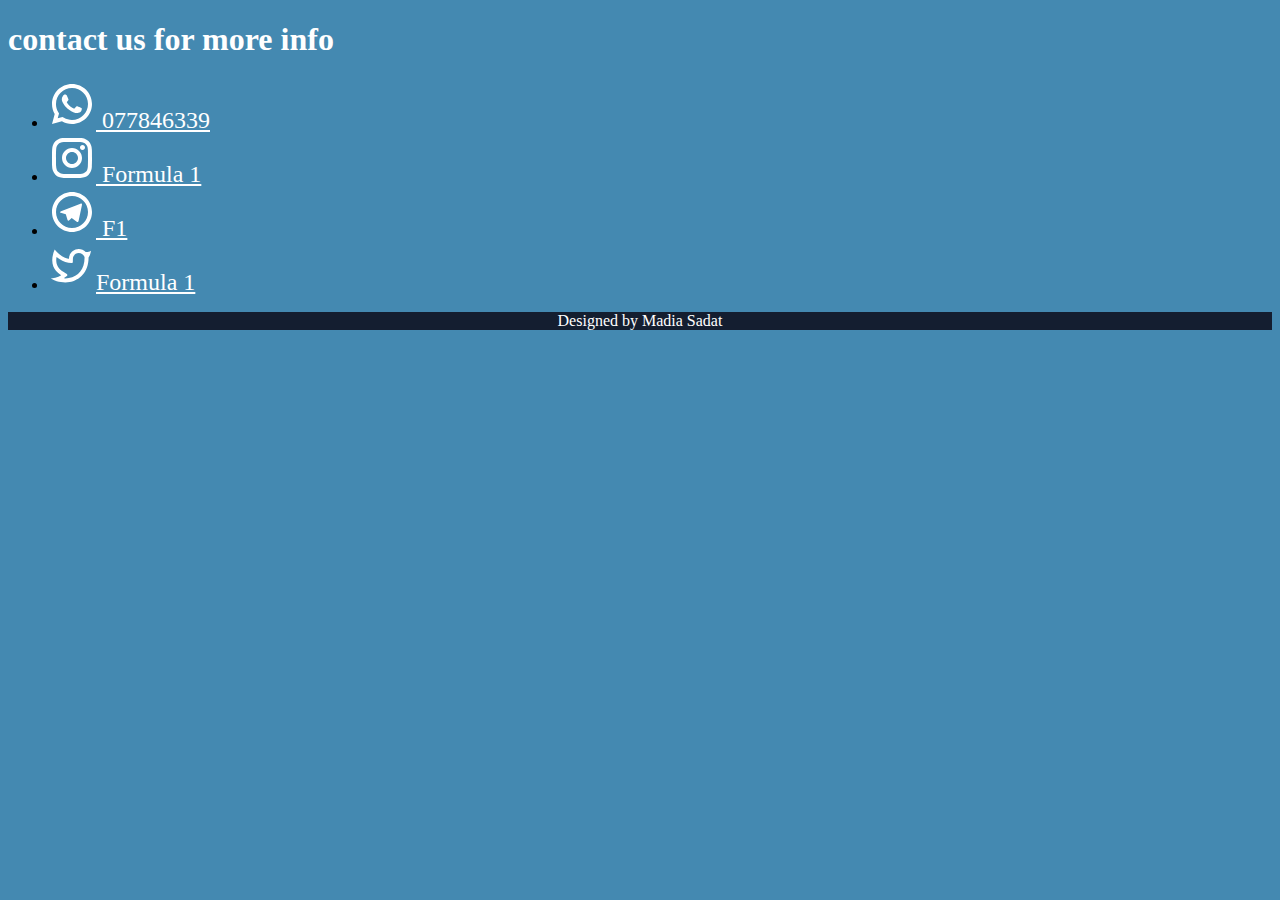
<file: contact.html>
<!DOCTYPE html>
<html lang="en">
<head>
    <meta charset="UTF-8">
    <meta name="viewport" content="width=device-width, initial-scale=1.0">
    <title>contact</title>
    <link rel="stylesheet" href="contact.css">
</head>
<body>
    <header>
        <h1> contact us for more info </h1>
       
    </div>
    <div class="social">
        <ul>
      <li><a href="https://web.whatsapp.com/"><svg xmlns="http://www.w3.org/2000/svg" viewBox="0 0 24 24" width="48" height="48"><path d="M7.25361 18.4944L7.97834 18.917C9.18909 19.623 10.5651 20 12.001 20C16.4193 20 20.001 16.4183 20.001 12C20.001 7.58172 16.4193 4 12.001 4C7.5827 4 4.00098 7.58172 4.00098 12C4.00098 13.4363 4.37821 14.8128 5.08466 16.0238L5.50704 16.7478L4.85355 19.1494L7.25361 18.4944ZM2.00516 22L3.35712 17.0315C2.49494 15.5536 2.00098 13.8345 2.00098 12C2.00098 6.47715 6.47813 2 12.001 2C17.5238 2 22.001 6.47715 22.001 12C22.001 17.5228 17.5238 22 12.001 22C10.1671 22 8.44851 21.5064 6.97086 20.6447L2.00516 22ZM8.39232 7.30833C8.5262 7.29892 8.66053 7.29748 8.79459 7.30402C8.84875 7.30758 8.90265 7.31384 8.95659 7.32007C9.11585 7.33846 9.29098 7.43545 9.34986 7.56894C9.64818 8.24536 9.93764 8.92565 10.2182 9.60963C10.2801 9.76062 10.2428 9.95633 10.125 10.1457C10.0652 10.2428 9.97128 10.379 9.86248 10.5183C9.74939 10.663 9.50599 10.9291 9.50599 10.9291C9.50599 10.9291 9.40738 11.0473 9.44455 11.1944C9.45903 11.25 9.50521 11.331 9.54708 11.3991C9.57027 11.4368 9.5918 11.4705 9.60577 11.4938C9.86169 11.9211 10.2057 12.3543 10.6259 12.7616C10.7463 12.8783 10.8631 12.9974 10.9887 13.108C11.457 13.5209 11.9868 13.8583 12.559 14.1082L12.5641 14.1105C12.6486 14.1469 12.692 14.1668 12.8157 14.2193C12.8781 14.2457 12.9419 14.2685 13.0074 14.2858C13.0311 14.292 13.0554 14.2955 13.0798 14.2972C13.2415 14.3069 13.335 14.2032 13.3749 14.1555C14.0984 13.279 14.1646 13.2218 14.1696 13.2222V13.2238C14.2647 13.1236 14.4142 13.0888 14.5476 13.097C14.6085 13.1007 14.6691 13.1124 14.7245 13.1377C15.2563 13.3803 16.1258 13.7587 16.1258 13.7587L16.7073 14.0201C16.8047 14.0671 16.8936 14.1778 16.8979 14.2854C16.9005 14.3523 16.9077 14.4603 16.8838 14.6579C16.8525 14.9166 16.7738 15.2281 16.6956 15.3913C16.6406 15.5058 16.5694 15.6074 16.4866 15.6934C16.3743 15.81 16.2909 15.8808 16.1559 15.9814C16.0737 16.0426 16.0311 16.0714 16.0311 16.0714C15.8922 16.159 15.8139 16.2028 15.6484 16.2909C15.391 16.428 15.1066 16.5068 14.8153 16.5218C14.6296 16.5313 14.4444 16.5447 14.2589 16.5347C14.2507 16.5342 13.6907 16.4482 13.6907 16.4482C12.2688 16.0742 10.9538 15.3736 9.85034 14.402C9.62473 14.2034 9.4155 13.9885 9.20194 13.7759C8.31288 12.8908 7.63982 11.9364 7.23169 11.0336C7.03043 10.5884 6.90299 10.1116 6.90098 9.62098C6.89729 9.01405 7.09599 8.4232 7.46569 7.94186C7.53857 7.84697 7.60774 7.74855 7.72709 7.63586C7.85348 7.51651 7.93392 7.45244 8.02057 7.40811C8.13607 7.34902 8.26293 7.31742 8.39232 7.30833Z" fill="currentColor"></path></svg> 077846339</a> </li>
       <li> <a href="https://www.instagram.com/"><svg xmlns="http://www.w3.org/2000/svg" viewBox="0 0 24 24" width="48" height="48"><path d="M12.001 9C10.3436 9 9.00098 10.3431 9.00098 12C9.00098 13.6573 10.3441 15 12.001 15C13.6583 15 15.001 13.6569 15.001 12C15.001 10.3427 13.6579 9 12.001 9ZM12.001 7C14.7614 7 17.001 9.2371 17.001 12C17.001 14.7605 14.7639 17 12.001 17C9.24051 17 7.00098 14.7629 7.00098 12C7.00098 9.23953 9.23808 7 12.001 7ZM18.501 6.74915C18.501 7.43926 17.9402 7.99917 17.251 7.99917C16.5609 7.99917 16.001 7.4384 16.001 6.74915C16.001 6.0599 16.5617 5.5 17.251 5.5C17.9393 5.49913 18.501 6.0599 18.501 6.74915ZM12.001 4C9.5265 4 9.12318 4.00655 7.97227 4.0578C7.18815 4.09461 6.66253 4.20007 6.17416 4.38967C5.74016 4.55799 5.42709 4.75898 5.09352 5.09255C4.75867 5.4274 4.55804 5.73963 4.3904 6.17383C4.20036 6.66332 4.09493 7.18811 4.05878 7.97115C4.00703 9.0752 4.00098 9.46105 4.00098 12C4.00098 14.4745 4.00753 14.8778 4.05877 16.0286C4.0956 16.8124 4.2012 17.3388 4.39034 17.826C4.5591 18.2606 4.7605 18.5744 5.09246 18.9064C5.42863 19.2421 5.74179 19.4434 6.17187 19.6094C6.66619 19.8005 7.19148 19.9061 7.97212 19.9422C9.07618 19.9939 9.46203 20 12.001 20C14.4755 20 14.8788 19.9934 16.0296 19.9422C16.8117 19.9055 17.3385 19.7996 17.827 19.6106C18.2604 19.4423 18.5752 19.2402 18.9074 18.9085C19.2436 18.5718 19.4445 18.2594 19.6107 17.8283C19.8013 17.3358 19.9071 16.8098 19.9432 16.0289C19.9949 14.9248 20.001 14.5389 20.001 12C20.001 9.52552 19.9944 9.12221 19.9432 7.97137C19.9064 7.18906 19.8005 6.66149 19.6113 6.17318C19.4434 5.74038 19.2417 5.42635 18.9084 5.09255C18.573 4.75715 18.2616 4.55693 17.8271 4.38942C17.338 4.19954 16.8124 4.09396 16.0298 4.05781C14.9258 4.00605 14.5399 4 12.001 4ZM12.001 2C14.7176 2 15.0568 2.01 16.1235 2.06C17.1876 2.10917 17.9135 2.2775 18.551 2.525C19.2101 2.77917 19.7668 3.1225 20.3226 3.67833C20.8776 4.23417 21.221 4.7925 21.476 5.45C21.7226 6.08667 21.891 6.81333 21.941 7.8775C21.9885 8.94417 22.001 9.28333 22.001 12C22.001 14.7167 21.991 15.0558 21.941 16.1225C21.8918 17.1867 21.7226 17.9125 21.476 18.55C21.2218 19.2092 20.8776 19.7658 20.3226 20.3217C19.7668 20.8767 19.2076 21.22 18.551 21.475C17.9135 21.7217 17.1876 21.89 16.1235 21.94C15.0568 21.9875 14.7176 22 12.001 22C9.28431 22 8.94514 21.99 7.87848 21.94C6.81431 21.8908 6.08931 21.7217 5.45098 21.475C4.79264 21.2208 4.23514 20.8767 3.67931 20.3217C3.12348 19.7658 2.78098 19.2067 2.52598 18.55C2.27848 17.9125 2.11098 17.1867 2.06098 16.1225C2.01348 15.0558 2.00098 14.7167 2.00098 12C2.00098 9.28333 2.01098 8.94417 2.06098 7.8775C2.11014 6.8125 2.27848 6.0875 2.52598 5.45C2.78014 4.79167 3.12348 4.23417 3.67931 3.67833C4.23514 3.1225 4.79348 2.78 5.45098 2.525C6.08848 2.2775 6.81348 2.11 7.87848 2.06C8.94514 2.0125 9.28431 2 12.001 2Z" fill="currentColor"></path></svg> Formula 1</a></li>
       <li><a href="https://web.telegram.org/"><svg xmlns="http://www.w3.org/2000/svg" viewBox="0 0 24 24" width="48" height="48"><path d="M12.001 20C16.4193 20 20.001 16.4183 20.001 12C20.001 7.58172 16.4193 4 12.001 4C7.5827 4 4.00098 7.58172 4.00098 12C4.00098 16.4183 7.5827 20 12.001 20ZM12.001 22C6.47813 22 2.00098 17.5228 2.00098 12C2.00098 6.47715 6.47813 2 12.001 2C17.5238 2 22.001 6.47715 22.001 12C22.001 17.5228 17.5238 22 12.001 22ZM8.89113 13.1708L6.39308 12.3911C5.85317 12.2255 5.84996 11.854 6.51397 11.5871L16.247 7.82754C16.8115 7.59644 17.1325 7.88842 16.9495 8.61641L15.2917 16.4377C15.1763 16.9941 14.8407 17.1266 14.3759 16.8698L11.825 14.9823L10.6361 16.1297C10.5139 16.2476 10.4145 16.3489 10.2273 16.3743C10.04 16.3996 9.88564 16.3442 9.77337 16.0337L8.90378 13.1628L8.89113 13.1708Z" fill="currentColor"></path></svg> F1</a></li>
       <li><a href="https://twitter.com/login"><svg xmlns="http://www.w3.org/2000/svg" viewBox="0 0 24 24" width="48" height="48"><path d="M15.3499 5.55005C13.7681 5.55005 12.4786 6.81809 12.4504 8.39658L12.4223 9.97162C12.4164 10.3029 12.143 10.5667 11.8117 10.5608C11.7881 10.5604 11.7646 10.5586 11.7413 10.5554L10.1805 10.3426C8.12699 10.0625 6.15883 9.11736 4.27072 7.54411C3.67275 10.8538 4.84 13.1472 7.65342 14.916L9.40041 16.0142C9.68095 16.1906 9.7654 16.561 9.58903 16.8415C9.54861 16.9058 9.49636 16.9619 9.43504 17.0067L7.84338 18.1696C8.78973 18.229 9.68938 18.1875 10.435 18.0387C15.1526 17.0973 18.2897 13.547 18.2897 7.69109C18.2897 7.213 17.2774 5.55005 15.3499 5.55005ZM10.4507 8.3609C10.4983 5.69584 12.6735 3.55005 15.3499 3.55005C16.7132 3.55005 17.9465 4.10683 18.8348 5.0054C19.5462 5.00005 20.1514 5.17991 21.5035 4.35967C21.1693 6.00005 21.0034 6.71201 20.2897 7.69109C20.2897 15.3326 15.5926 19.0489 10.8264 20C7.5587 20.6522 2.80646 19.5815 1.44531 18.1587C2.13874 18.1054 4.95928 17.802 6.58895 16.6092C5.20994 15.6987 -0.278631 12.4681 3.32772 3.78642C5.02119 5.76307 6.73797 7.10855 8.47807 7.82286C9.63548 8.29798 9.91978 8.2885 10.4507 8.3609Z" fill="currentColor"></path></svg>Formula 1</a></li>
       </ul>
    </div>
    </header>
    <footer>Designed by Madia Sadat</footer>
</body>
</html>
</file>
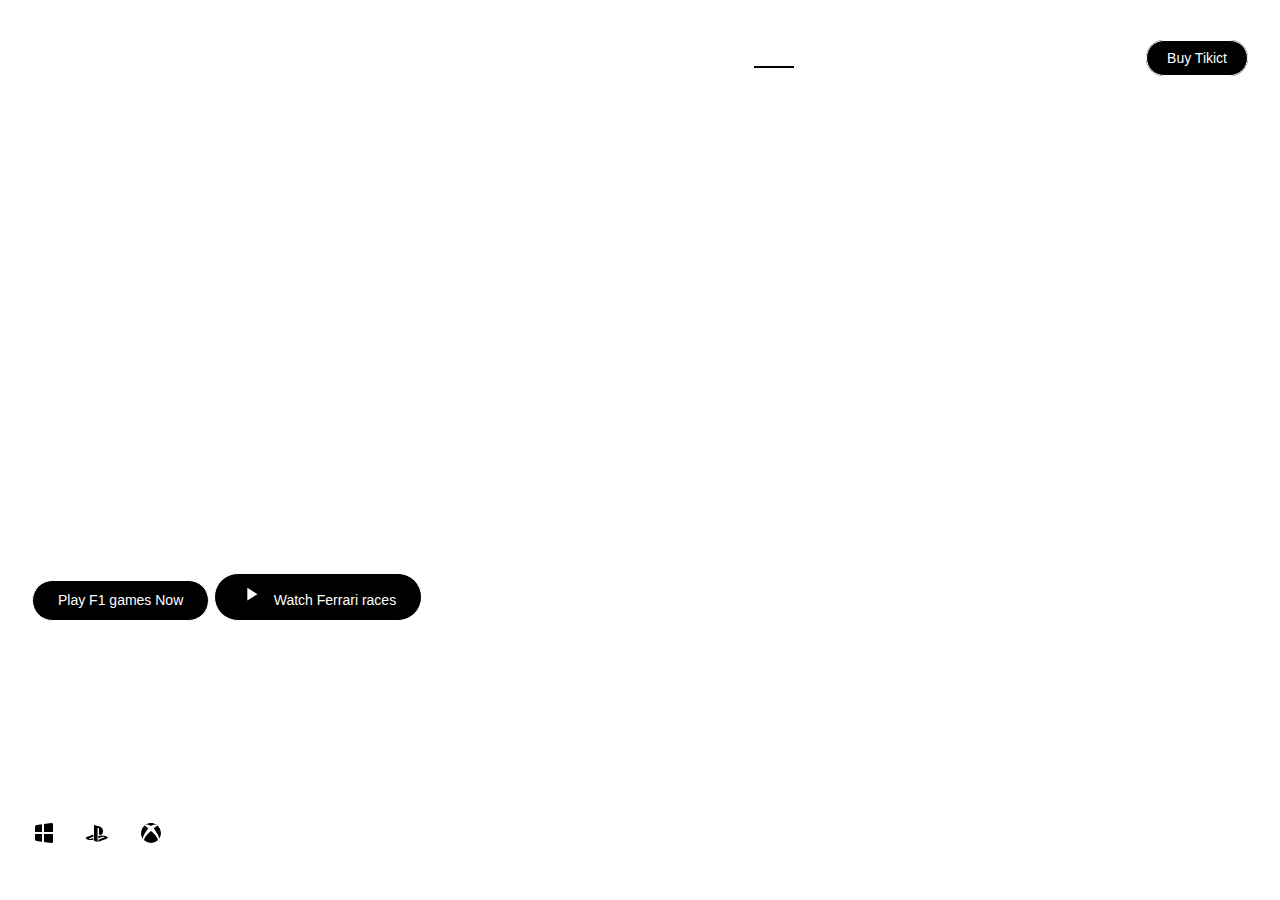
<file: ferrari.html>
<!DOCTYPE html>
<html lang="en">
<head>
    <meta charset="UTF-8">
    <meta name="viewport" content="width=device-width, initial-scale=1.0">
    <title>f1</title>
    <link rel="stylesheet" href="ferrari.css">
    <link rel="preconnect" href="https://fonts.googleapis.com">
<link rel="preconnect" href="https://fonts.gstatic.com" crossorigin>
<link href="https://fonts.googleapis.com/css2?family=Mochiy+Pop+P+One&family=Poppins:ital,wght@0,300;0,400;0,500;1,300;1,400;1,900&display=swap"
 rel="stylesheet">

 <link rel="stylesheet" href="https://cdnjs.cloudflare.com/ajax/libs/font-awesome/4.7.0/css/font-awesome.css" integrity="sha512-5A8nwdMOWrSz20fDsjczgUidUBR8liPYU+WymTZP1lmY9G6Oc7HlZv156XqnsgNUzTyMefFTcsFH/tnJE/+xBg==" 
 crossorigin="anonymous" referrerpolicy="no-referrer" />
    
</head>
<body>
<section class="hero">
    <div class="main-width">
        <header>
            <div class="logo">
                <h2><a href="#"> FORMULA 1</a></h2>
            </div>
            <nav>
                <ul>
                    <li class="active"><a href="index.html"> home</a></li>
                    <li><a href="news.html">news</a></li>
                    
                    <li><a href="https://mail.google.com/chat/u/0/#chat/home">chat</a></li>
                    <li class="btn"><a href="https://www.bing.com/ck/a?!&&p=65546ad0f3eda15fJmltdHM9MTcyMDEzNzYwMCZpZ3VpZD0zNTQ1ZTRiZi1lMjIyLTZlMTctMjBlNy1mNzU3ZTMzNjZmNzkmaW5zaWQ9NTE2Ng&ptn=3&ver=2&hsh=3&fclid=3545e4bf-e222-6e17-20e7-f757e3366f79&psq=formula+one+tickets&u=a1aHR0cHM6Ly90aWNrZXRzLmZvcm11bGExLmNvbS8&ntb=1">Buy Tikict</a></li>
                </ul>
            </nav>
        </header>
        <div class="content">
            <div class="main-text">
                <h6>Ferrari race</h6>
                <h3> All about Ferrari F1</h3>
                <h1> FERRARI RACES</h1>
                <p> Scuderia Ferrari is the racing division of luxury Italian auto manufacturer Ferrari and the racing team that competes in Formula One racing. </p>
                <a href="https://apkpure.com/game"> Play F1 games Now  </a>
                <a href="https://www.bing.com/ck/a?!&&p=ac64c3808a82ab95JmltdHM9MTcyMDEzNzYwMCZpZ3VpZD0zNTQ1ZTRiZi1lMjIyLTZlMTctMjBlNy1mNzU3ZTMzNjZmNzkmaW5zaWQ9NTE1Nw&ptn=3&ver=2&hsh=3&fclid=3545e4bf-e222-6e17-20e7-f757e3366f79&psq=link+to+all+f1+races&u=a1aHR0cHM6Ly93d3cuanVzdHdhdGNoLmNvbS91cy9tb3RvcnNwb3J0L2Zvcm11bGEtMQ&ntb=1" class="cta"><svg xmlns="http://www.w3.org/2000/svg" width="22" height="22" viewBox="0 0 24 24"><path fill="currentColor" d="M8 5.14v14l11-7z"/></svg>Watch Ferrari races</a>
                
            </div>
            <div class="social">
              <a href="#"> <svg xmlns="http://www.w3.org/2000/svg" width="24" height="24" viewBox="0 0 24 24"><g fill="none"><path d="M24 0v24H0V0zM12.593 23.258l-.011.002l-.071.035l-.02.004l-.014-.004l-.071-.035c-.01-.004-.019-.001-.024.005l-.004.01l-.017.428l.005.02l.01.013l.104.074l.015.004l.012-.004l.104-.074l.012-.016l.004-.017l-.017-.427c-.002-.01-.009-.017-.017-.018m.265-.113l-.013.002l-.185.093l-.01.01l-.003.011l.018.43l.005.012l.008.007l.201.093c.012.004.023 0 .029-.008l.004-.014l-.034-.614c-.003-.012-.01-.02-.02-.022m-.715.002a.023.023 0 0 0-.027.006l-.006.014l-.034.614c0 .012.007.02.017.024l.015-.002l.201-.093l.01-.008l.004-.011l.017-.43l-.003-.012l-.01-.01z"/><path fill="currentColor" d="M21 13v7.434a1.5 1.5 0 0 1-1.553 1.499l-.133-.011L12 21.008V13zm-11 0v7.758l-5.248-.656A2 2 0 0 1 3 18.117V13zm9.314-10.922a1.5 1.5 0 0 1 1.68 1.355l.006.133V11h-9V2.992zM10 3.242V11H3V5.883a2 2 0 0 1 1.752-1.985z"/></g></svg></a> 
               
               <a href="#"> <svg xmlns="http://www.w3.org/2000/svg" width="24" height="24" viewBox="0 0 24 24"><path fill="currentColor" d="M22.585 17.011c-.43.543-1.483.93-1.483.93l-7.832 2.817V18.68l5.764-2.057c.654-.234.754-.566.223-.74c-.531-.175-1.492-.125-2.147.111l-3.84 1.354v-2.155l.221-.076s1.11-.393 2.67-.566c1.561-.172 3.472.024 4.972.593c1.69.535 1.88 1.323 1.452 1.866m-8.57-3.537V8.162c0-.624-.115-1.198-.7-1.36c-.447-.144-.725.272-.725.895V21l-3.583-1.139V4c1.523.283 3.743.953 4.936 1.355c3.035 1.043 4.064 2.342 4.064 5.267c0 2.851-1.758 3.932-3.992 2.852m-11.583 4.99c-1.736-.49-2.025-1.51-1.234-2.097c.731-.542 1.975-.95 1.975-.95l5.138-1.83v2.086l-3.698 1.325c-.653.234-.753.566-.223.74c.532.175 1.493.125 2.147-.11l1.774-.644v1.865l-.354.06c-1.774.29-3.663.169-5.525-.445"/></svg></a>
               <a href="#"> <svg xmlns="http://www.w3.org/2000/svg" width="24" height="24" viewBox="0 0 24 24"><path fill="currentColor" d="M5.42 19.528A9.956 9.956 0 0 0 12 22a9.967 9.967 0 0 0 6.585-2.472c1.564-1.594-3.597-7.258-6.585-9.515c-2.985 2.257-8.15 7.921-6.582 9.515m9.3-12.005c2.083 2.467 6.236 8.594 5.063 10.76A9.952 9.952 0 0 0 22 12.002a9.958 9.958 0 0 0-2.975-7.113s-.023-.018-.068-.035a.686.686 0 0 0-.234-.038c-.494 0-1.655.362-4.005 2.706M5.045 4.855c-.048.017-.068.034-.072.035A9.963 9.963 0 0 0 2 12.003c0 2.379.832 4.561 2.217 6.278C3.051 16.11 7.201 9.988 9.285 7.523C6.935 5.178 5.772 4.818 5.28 4.818a.604.604 0 0 0-.234.039zM12 4.959S9.546 3.523 7.63 3.455c-.753-.027-1.213.246-1.268.282C8.15 2.539 10.05 2 11.988 2H12c1.945 0 3.838.538 5.638 1.737c-.056-.038-.512-.31-1.266-.282c-1.917.068-4.372 1.5-4.372 1.5z"/></svg></a>

            </div>
        

        </div>
    

</section>
</body>
</html>
</file>
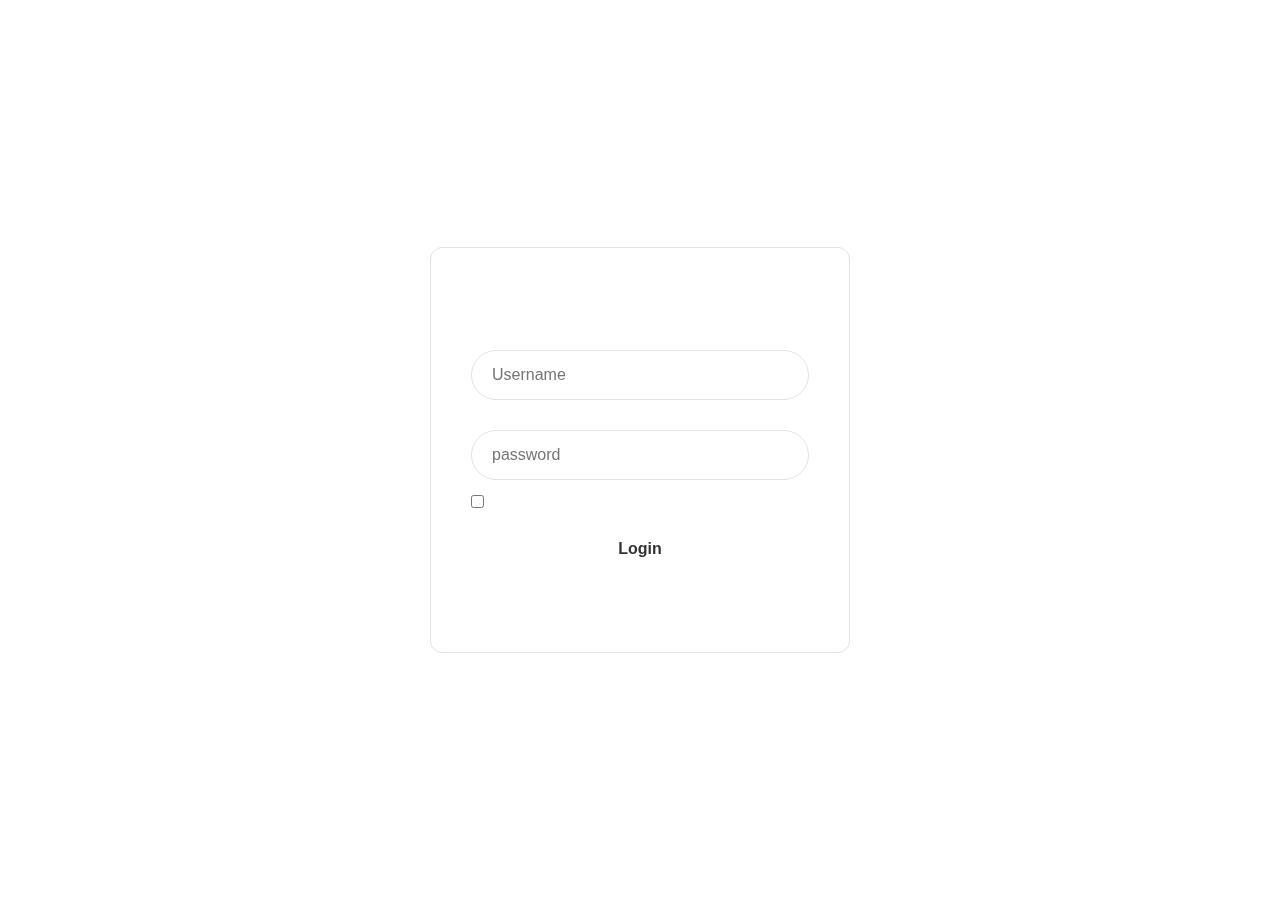
<file: login.html>
<!DOCTYPE html>
<html lang="en">
<head>
    <meta charset="UTF-8">
    <meta name="viewport" content="width=device-width, initial-scale=1.0">
    <title>Document</title>
    <link rel="stylesheet" href="login.css">
   <link href='https://unpkg.com/boxicons@2.1.4/css/boxicons.min.css' rel='stylesheet'>
</head>
<body>
    <div class="wrapper">
        <form action="">
            <h1>login</h1>
            <div class="input-box">
                <input type="text" placeholder="Username" required>
                <i class='bx bxs-user'></i>
            </div>
            <div class="input-box">
                <input type="password" placeholder="password" required>
                <i class='bx bxs-lock-alt' ></i>
            </div>
            <div class="remeber-forgot">
                <label><input type="checkbox"> Remeber me </label>
                <a href="#">forgot password</a>
            </div>
            
            <a href="index.html">  <button  type="submit" class="btn">Login</button></a> 
            
            <div class="register-link">
                <p>dont have an account? <a href="#">Register</a></p>
            </div>
        </form>
    </div>
</body>
</html>
</file>
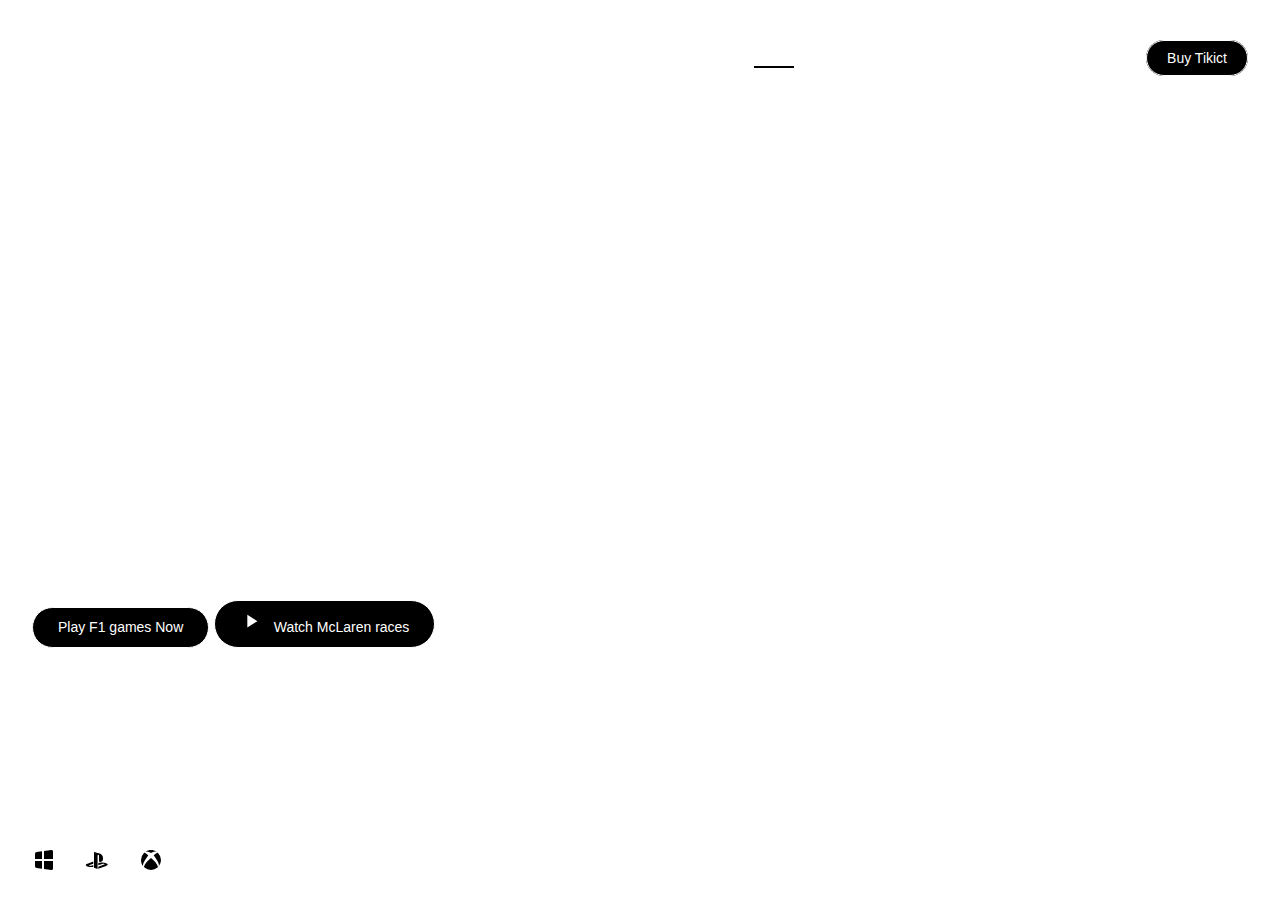
<file: mac.html>
<!DOCTYPE html>
<html lang="en">
<head>
    <meta charset="UTF-8">
    <meta name="viewport" content="width=device-width, initial-scale=1.0">
    <title>f1</title>
    <link rel="stylesheet" href="mac.css">
    <link rel="preconnect" href="https://fonts.googleapis.com">
<link rel="preconnect" href="https://fonts.gstatic.com" crossorigin>
<link href="https://fonts.googleapis.com/css2?family=Mochiy+Pop+P+One&family=Poppins:ital,wght@0,300;0,400;0,500;1,300;1,400;1,900&display=swap"
 rel="stylesheet">

 <link rel="stylesheet" href="https://cdnjs.cloudflare.com/ajax/libs/font-awesome/4.7.0/css/font-awesome.css" integrity="sha512-5A8nwdMOWrSz20fDsjczgUidUBR8liPYU+WymTZP1lmY9G6Oc7HlZv156XqnsgNUzTyMefFTcsFH/tnJE/+xBg==" 
 crossorigin="anonymous" referrerpolicy="no-referrer" />
    
</head>
<body>
<section class="hero">
    <div class="main-width">
        <header>
            <div class="logo">
                <h2><a href="#"> FORMULA 1</a></h2>
            </div>
            <nav>
                <ul>
                    <li class="active"><a href="index.html"> home</a></li>
                    <li><a href="news.html">news</a></li>
                    
                    <li><a href="https://mail.google.com/chat/u/0/#chat/home">chat</a></li>
                    <li class="btn"><a href="https://www.bing.com/ck/a?!&&p=65546ad0f3eda15fJmltdHM9MTcyMDEzNzYwMCZpZ3VpZD0zNTQ1ZTRiZi1lMjIyLTZlMTctMjBlNy1mNzU3ZTMzNjZmNzkmaW5zaWQ9NTE2Ng&ptn=3&ver=2&hsh=3&fclid=3545e4bf-e222-6e17-20e7-f757e3366f79&psq=formula+one+tickets&u=a1aHR0cHM6Ly90aWNrZXRzLmZvcm11bGExLmNvbS8&ntb=1">Buy Tikict</a></li>
                </ul>
            </nav>
        </header>
        <div class="content">
            <div class="main-text">
                <h6> McLaren race</h6>
                <h3> All about McLaren F1</h3>
                <h1> McLaren RACES</h1>
                <p> The McLaren F1 is a sports car designed and manufactured by British automobile manufacturer McLaren Cars and powered by the BMW S70/2 V12 engine. </p>
                <a href="https://apkpure.com/game"> Play F1 games Now  </a>
                <a href="https://www.bing.com/ck/a?!&&p=ac64c3808a82ab95JmltdHM9MTcyMDEzNzYwMCZpZ3VpZD0zNTQ1ZTRiZi1lMjIyLTZlMTctMjBlNy1mNzU3ZTMzNjZmNzkmaW5zaWQ9NTE1Nw&ptn=3&ver=2&hsh=3&fclid=3545e4bf-e222-6e17-20e7-f757e3366f79&psq=link+to+all+f1+races&u=a1aHR0cHM6Ly93d3cuanVzdHdhdGNoLmNvbS91cy9tb3RvcnNwb3J0L2Zvcm11bGEtMQ&ntb=1" class="cta"><svg xmlns="http://www.w3.org/2000/svg" width="22" height="22" viewBox="0 0 24 24"><path fill="currentColor" d="M8 5.14v14l11-7z"/></svg>Watch McLaren races</a>
                
            </div>
            <div class="social">
              <a href="#"> <svg xmlns="http://www.w3.org/2000/svg" width="24" height="24" viewBox="0 0 24 24"><g fill="none"><path d="M24 0v24H0V0zM12.593 23.258l-.011.002l-.071.035l-.02.004l-.014-.004l-.071-.035c-.01-.004-.019-.001-.024.005l-.004.01l-.017.428l.005.02l.01.013l.104.074l.015.004l.012-.004l.104-.074l.012-.016l.004-.017l-.017-.427c-.002-.01-.009-.017-.017-.018m.265-.113l-.013.002l-.185.093l-.01.01l-.003.011l.018.43l.005.012l.008.007l.201.093c.012.004.023 0 .029-.008l.004-.014l-.034-.614c-.003-.012-.01-.02-.02-.022m-.715.002a.023.023 0 0 0-.027.006l-.006.014l-.034.614c0 .012.007.02.017.024l.015-.002l.201-.093l.01-.008l.004-.011l.017-.43l-.003-.012l-.01-.01z"/><path fill="currentColor" d="M21 13v7.434a1.5 1.5 0 0 1-1.553 1.499l-.133-.011L12 21.008V13zm-11 0v7.758l-5.248-.656A2 2 0 0 1 3 18.117V13zm9.314-10.922a1.5 1.5 0 0 1 1.68 1.355l.006.133V11h-9V2.992zM10 3.242V11H3V5.883a2 2 0 0 1 1.752-1.985z"/></g></svg></a> 
               
               <a href="#"> <svg xmlns="http://www.w3.org/2000/svg" width="24" height="24" viewBox="0 0 24 24"><path fill="currentColor" d="M22.585 17.011c-.43.543-1.483.93-1.483.93l-7.832 2.817V18.68l5.764-2.057c.654-.234.754-.566.223-.74c-.531-.175-1.492-.125-2.147.111l-3.84 1.354v-2.155l.221-.076s1.11-.393 2.67-.566c1.561-.172 3.472.024 4.972.593c1.69.535 1.88 1.323 1.452 1.866m-8.57-3.537V8.162c0-.624-.115-1.198-.7-1.36c-.447-.144-.725.272-.725.895V21l-3.583-1.139V4c1.523.283 3.743.953 4.936 1.355c3.035 1.043 4.064 2.342 4.064 5.267c0 2.851-1.758 3.932-3.992 2.852m-11.583 4.99c-1.736-.49-2.025-1.51-1.234-2.097c.731-.542 1.975-.95 1.975-.95l5.138-1.83v2.086l-3.698 1.325c-.653.234-.753.566-.223.74c.532.175 1.493.125 2.147-.11l1.774-.644v1.865l-.354.06c-1.774.29-3.663.169-5.525-.445"/></svg></a>
               <a href="#"> <svg xmlns="http://www.w3.org/2000/svg" width="24" height="24" viewBox="0 0 24 24"><path fill="currentColor" d="M5.42 19.528A9.956 9.956 0 0 0 12 22a9.967 9.967 0 0 0 6.585-2.472c1.564-1.594-3.597-7.258-6.585-9.515c-2.985 2.257-8.15 7.921-6.582 9.515m9.3-12.005c2.083 2.467 6.236 8.594 5.063 10.76A9.952 9.952 0 0 0 22 12.002a9.958 9.958 0 0 0-2.975-7.113s-.023-.018-.068-.035a.686.686 0 0 0-.234-.038c-.494 0-1.655.362-4.005 2.706M5.045 4.855c-.048.017-.068.034-.072.035A9.963 9.963 0 0 0 2 12.003c0 2.379.832 4.561 2.217 6.278C3.051 16.11 7.201 9.988 9.285 7.523C6.935 5.178 5.772 4.818 5.28 4.818a.604.604 0 0 0-.234.039zM12 4.959S9.546 3.523 7.63 3.455c-.753-.027-1.213.246-1.268.282C8.15 2.539 10.05 2 11.988 2H12c1.945 0 3.838.538 5.638 1.737c-.056-.038-.512-.31-1.266-.282c-1.917.068-4.372 1.5-4.372 1.5z"/></svg></a>

            </div>
        

        </div>
    

</section>
</body>
</html>
</file>
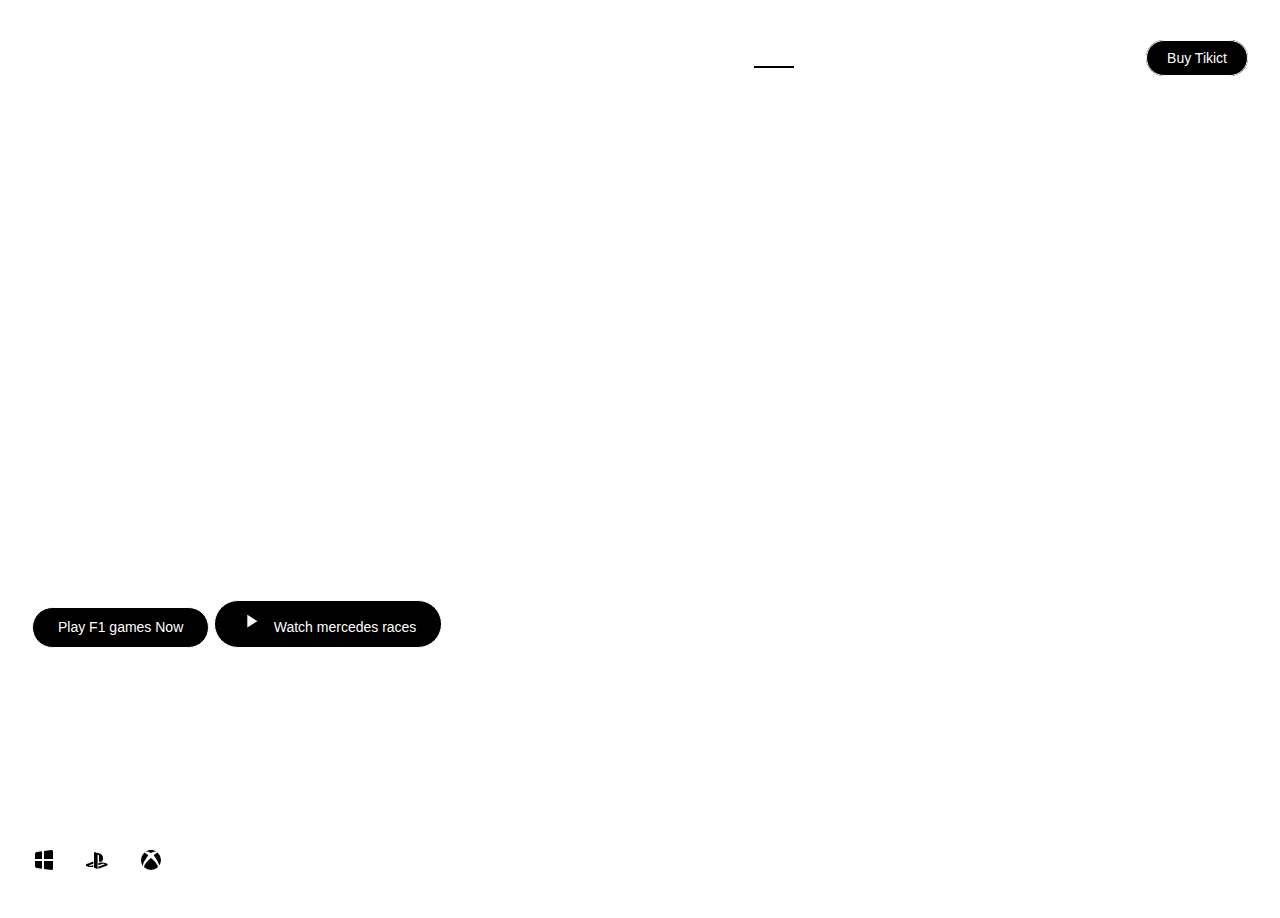
<file: mer.html>
<!DOCTYPE html>
<html lang="en">
<head>
    <meta charset="UTF-8">
    <meta name="viewport" content="width=device-width, initial-scale=1.0">
    <title>f1</title>
    <link rel="stylesheet" href="mer.css">
    <link rel="preconnect" href="https://fonts.googleapis.com">
<link rel="preconnect" href="https://fonts.gstatic.com" crossorigin>
<link href="https://fonts.googleapis.com/css2?family=Mochiy+Pop+P+One&family=Poppins:ital,wght@0,300;0,400;0,500;1,300;1,400;1,900&display=swap"
 rel="stylesheet">

 <link rel="stylesheet" href="https://cdnjs.cloudflare.com/ajax/libs/font-awesome/4.7.0/css/font-awesome.css" integrity="sha512-5A8nwdMOWrSz20fDsjczgUidUBR8liPYU+WymTZP1lmY9G6Oc7HlZv156XqnsgNUzTyMefFTcsFH/tnJE/+xBg==" 
 crossorigin="anonymous" referrerpolicy="no-referrer" />
    
</head>
<body>
<section class="hero">
    <div class="main-width">
        <header>
            <div class="logo">
                <h2><a href="#"> FORMULA 1</a></h2>
            </div>
            <nav>
                <ul>
                    <li class="active"><a href="index.html"> home</a></li>
                    <li><a href="news.html">news</a></li>
                    
                    <li><a href="https://mail.google.com/chat/u/0/#chat/home">chat</a></li>
                    <li class="btn"><a href="https://www.bing.com/ck/a?!&&p=65546ad0f3eda15fJmltdHM9MTcyMDEzNzYwMCZpZ3VpZD0zNTQ1ZTRiZi1lMjIyLTZlMTctMjBlNy1mNzU3ZTMzNjZmNzkmaW5zaWQ9NTE2Ng&ptn=3&ver=2&hsh=3&fclid=3545e4bf-e222-6e17-20e7-f757e3366f79&psq=formula+one+tickets&u=a1aHR0cHM6Ly90aWNrZXRzLmZvcm11bGExLmNvbS8&ntb=1">Buy Tikict</a></li>
                </ul>
            </nav>
        </header>
        <div class="content">
            <div class="main-text">
                <h6>Mercedes race</h6>
                <h3> All about Mercedes F1</h3>
                <h1> Mercedes RACES</h1>
                <p> Mercedes returned to Formula One in 1994 as an engine manufacturer in association with Ilmor, a British independent high-performance autosport engineering company.</p>
                <a href="https://apkpure.com/game"> Play F1 games Now  </a>
                <a href="https://www.bing.com/ck/a?!&&p=ac64c3808a82ab95JmltdHM9MTcyMDEzNzYwMCZpZ3VpZD0zNTQ1ZTRiZi1lMjIyLTZlMTctMjBlNy1mNzU3ZTMzNjZmNzkmaW5zaWQ9NTE1Nw&ptn=3&ver=2&hsh=3&fclid=3545e4bf-e222-6e17-20e7-f757e3366f79&psq=link+to+all+f1+races&u=a1aHR0cHM6Ly93d3cuanVzdHdhdGNoLmNvbS91cy9tb3RvcnNwb3J0L2Zvcm11bGEtMQ&ntb=1" class="cta"><svg xmlns="http://www.w3.org/2000/svg" width="22" height="22" viewBox="0 0 24 24"><path fill="currentColor" d="M8 5.14v14l11-7z"/></svg>Watch mercedes races</a>
                
            </div>
            <div class="social">
              <a href="#"> <svg xmlns="http://www.w3.org/2000/svg" width="24" height="24" viewBox="0 0 24 24"><g fill="none"><path d="M24 0v24H0V0zM12.593 23.258l-.011.002l-.071.035l-.02.004l-.014-.004l-.071-.035c-.01-.004-.019-.001-.024.005l-.004.01l-.017.428l.005.02l.01.013l.104.074l.015.004l.012-.004l.104-.074l.012-.016l.004-.017l-.017-.427c-.002-.01-.009-.017-.017-.018m.265-.113l-.013.002l-.185.093l-.01.01l-.003.011l.018.43l.005.012l.008.007l.201.093c.012.004.023 0 .029-.008l.004-.014l-.034-.614c-.003-.012-.01-.02-.02-.022m-.715.002a.023.023 0 0 0-.027.006l-.006.014l-.034.614c0 .012.007.02.017.024l.015-.002l.201-.093l.01-.008l.004-.011l.017-.43l-.003-.012l-.01-.01z"/><path fill="currentColor" d="M21 13v7.434a1.5 1.5 0 0 1-1.553 1.499l-.133-.011L12 21.008V13zm-11 0v7.758l-5.248-.656A2 2 0 0 1 3 18.117V13zm9.314-10.922a1.5 1.5 0 0 1 1.68 1.355l.006.133V11h-9V2.992zM10 3.242V11H3V5.883a2 2 0 0 1 1.752-1.985z"/></g></svg></a> 
               
               <a href="#"> <svg xmlns="http://www.w3.org/2000/svg" width="24" height="24" viewBox="0 0 24 24"><path fill="currentColor" d="M22.585 17.011c-.43.543-1.483.93-1.483.93l-7.832 2.817V18.68l5.764-2.057c.654-.234.754-.566.223-.74c-.531-.175-1.492-.125-2.147.111l-3.84 1.354v-2.155l.221-.076s1.11-.393 2.67-.566c1.561-.172 3.472.024 4.972.593c1.69.535 1.88 1.323 1.452 1.866m-8.57-3.537V8.162c0-.624-.115-1.198-.7-1.36c-.447-.144-.725.272-.725.895V21l-3.583-1.139V4c1.523.283 3.743.953 4.936 1.355c3.035 1.043 4.064 2.342 4.064 5.267c0 2.851-1.758 3.932-3.992 2.852m-11.583 4.99c-1.736-.49-2.025-1.51-1.234-2.097c.731-.542 1.975-.95 1.975-.95l5.138-1.83v2.086l-3.698 1.325c-.653.234-.753.566-.223.74c.532.175 1.493.125 2.147-.11l1.774-.644v1.865l-.354.06c-1.774.29-3.663.169-5.525-.445"/></svg></a>
               <a href="#"> <svg xmlns="http://www.w3.org/2000/svg" width="24" height="24" viewBox="0 0 24 24"><path fill="currentColor" d="M5.42 19.528A9.956 9.956 0 0 0 12 22a9.967 9.967 0 0 0 6.585-2.472c1.564-1.594-3.597-7.258-6.585-9.515c-2.985 2.257-8.15 7.921-6.582 9.515m9.3-12.005c2.083 2.467 6.236 8.594 5.063 10.76A9.952 9.952 0 0 0 22 12.002a9.958 9.958 0 0 0-2.975-7.113s-.023-.018-.068-.035a.686.686 0 0 0-.234-.038c-.494 0-1.655.362-4.005 2.706M5.045 4.855c-.048.017-.068.034-.072.035A9.963 9.963 0 0 0 2 12.003c0 2.379.832 4.561 2.217 6.278C3.051 16.11 7.201 9.988 9.285 7.523C6.935 5.178 5.772 4.818 5.28 4.818a.604.604 0 0 0-.234.039zM12 4.959S9.546 3.523 7.63 3.455c-.753-.027-1.213.246-1.268.282C8.15 2.539 10.05 2 11.988 2H12c1.945 0 3.838.538 5.638 1.737c-.056-.038-.512-.31-1.266-.282c-1.917.068-4.372 1.5-4.372 1.5z"/></svg></a>

            </div>
        

        </div>
    

</section>
</body>
</html>
</file>
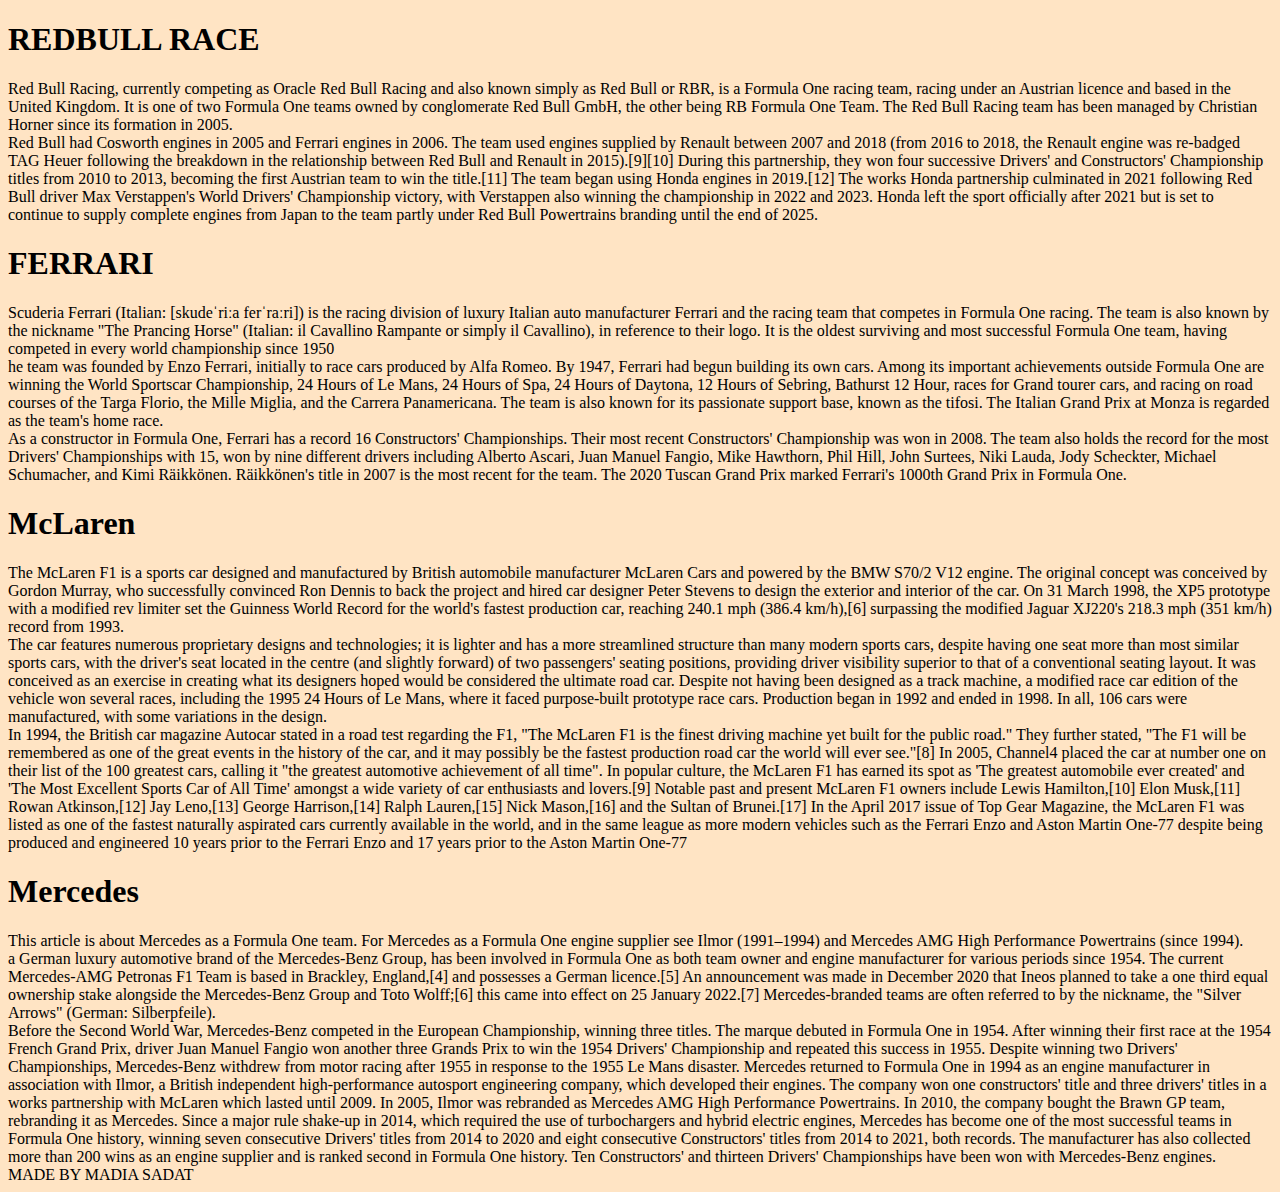
<file: news.html>
<!DOCTYPE html>
<html lang="en">
<head>
    <meta charset="UTF-8">
    <meta name="viewport" content="width=device-width, initial-scale=1.0">
    <title>News</title>
    <link rel="stylesheet" href="news.css">
</head>
<body>
    <h1>REDBULL RACE</h1>
    <li>Red Bull Racing, currently competing as Oracle Red Bull Racing and also known simply as Red Bull or RBR, is a Formula One racing team, racing under an Austrian licence and based in the United Kingdom. It is one of two Formula One teams owned by conglomerate Red Bull GmbH, the other being RB Formula One Team. The Red Bull Racing team has been managed by Christian Horner since its formation in 2005.</li>
    <li>Red Bull had Cosworth engines in 2005 and Ferrari engines in 2006. The team used engines supplied by Renault between 2007 and 2018 (from 2016 to 2018, the Renault engine was re-badged TAG Heuer following the breakdown in the relationship between Red Bull and Renault in 2015).[9][10] During this partnership, they won four successive Drivers' and Constructors' Championship titles from 2010 to 2013, becoming the first Austrian team to win the title.[11] The team began using Honda engines in 2019.[12] The works Honda partnership culminated in 2021 following Red Bull driver Max Verstappen's World Drivers' Championship victory, with Verstappen also winning the championship in 2022 and 2023. Honda left the sport officially after 2021 but is set to continue to supply complete engines from Japan to the team partly under Red Bull Powertrains branding until the end of 2025.</li>

    <h1>FERRARI</h1>
    <li>Scuderia Ferrari (Italian: [skudeˈriːa ferˈraːri]) is the racing division of luxury Italian auto manufacturer Ferrari and the racing team that competes in Formula One racing. The team is also known by the nickname "The Prancing Horse" (Italian: il Cavallino Rampante or simply il Cavallino), in reference to their logo. It is the oldest surviving and most successful Formula One team, having competed in every world championship since 1950</li>
    <li>he team was founded by Enzo Ferrari, initially to race cars produced by Alfa Romeo. By 1947, Ferrari had begun building its own cars. Among its important achievements outside Formula One are winning the World Sportscar Championship, 24 Hours of Le Mans, 24 Hours of Spa, 24 Hours of Daytona, 12 Hours of Sebring, Bathurst 12 Hour, races for Grand tourer cars, and racing on road courses of the Targa Florio, the Mille Miglia, and the Carrera Panamericana. The team is also known for its passionate support base, known as the tifosi. The Italian Grand Prix at Monza is regarded as the team's home race.</li>
    <li>As a constructor in Formula One, Ferrari has a record 16 Constructors' Championships. Their most recent Constructors' Championship was won in 2008. The team also holds the record for the most Drivers' Championships with 15, won by nine different drivers including Alberto Ascari, Juan Manuel Fangio, Mike Hawthorn, Phil Hill, John Surtees, Niki Lauda, Jody Scheckter, Michael Schumacher, and Kimi Räikkönen. Räikkönen's title in 2007 is the most recent for the team. The 2020 Tuscan Grand Prix marked Ferrari's 1000th Grand Prix in Formula One.</li>

    <h1>McLaren</h1>
    <li>The McLaren F1 is a sports car designed and manufactured by British automobile manufacturer McLaren Cars and powered by the BMW S70/2 V12 engine. The original concept was conceived by Gordon Murray, who successfully convinced Ron Dennis to back the project and hired car designer Peter Stevens to design the exterior and interior of the car. On 31 March 1998, the XP5 prototype with a modified rev limiter set the Guinness World Record for the world's fastest production car, reaching 240.1 mph (386.4 km/h),[6] surpassing the modified Jaguar XJ220's 218.3 mph (351 km/h) record from 1993.</li>
    <li>The car features numerous proprietary designs and technologies; it is lighter and has a more streamlined structure than many modern sports cars, despite having one seat more than most similar sports cars, with the driver's seat located in the centre (and slightly forward) of two passengers' seating positions, providing driver visibility superior to that of a conventional seating layout. It was conceived as an exercise in creating what its designers hoped would be considered the ultimate road car. Despite not having been designed as a track machine, a modified race car edition of the vehicle won several races, including the 1995 24 Hours of Le Mans, where it faced purpose-built prototype race cars. Production began in 1992 and ended in 1998. In all, 106 cars were manufactured, with some variations in the design.</li>
    <li>In 1994, the British car magazine Autocar stated in a road test regarding the F1, "The McLaren F1 is the finest driving machine yet built for the public road." They further stated, "The F1 will be remembered as one of the great events in the history of the car, and it may possibly be the fastest production road car the world will ever see."[8] In 2005, Channel4 placed the car at number one on their list of the 100 greatest cars, calling it "the greatest automotive achievement of all time". In popular culture, the McLaren F1 has earned its spot as 'The greatest automobile ever created' and 'The Most Excellent Sports Car of All Time' amongst a wide variety of car enthusiasts and lovers.[9] Notable past and present McLaren F1 owners include Lewis Hamilton,[10] Elon Musk,[11] Rowan Atkinson,[12] Jay Leno,[13] George Harrison,[14] Ralph Lauren,[15] Nick Mason,[16] and the Sultan of Brunei.[17] In the April 2017 issue of Top Gear Magazine, the McLaren F1 was listed as one of the fastest naturally aspirated cars currently available in the world, and in the same league as more modern vehicles such as the Ferrari Enzo and Aston Martin One-77 despite being produced and engineered 10 years prior to the Ferrari Enzo and 17 years prior to the Aston Martin One-77</li>

    <h1>Mercedes</h1>
    <li>This article is about Mercedes as a Formula One team. For Mercedes as a Formula One engine supplier see Ilmor (1991–1994) and Mercedes AMG High Performance Powertrains (since 1994).</li>
    <li>a German luxury automotive brand of the Mercedes-Benz Group, has been involved in Formula One as both team owner and engine manufacturer for various periods since 1954. The current Mercedes-AMG Petronas F1 Team is based in Brackley, England,[4] and possesses a German licence.[5] An announcement was made in December 2020 that Ineos planned to take a one third equal ownership stake alongside the Mercedes-Benz Group and Toto Wolff;[6] this came into effect on 25 January 2022.[7] Mercedes-branded teams are often referred to by the nickname, the "Silver Arrows" (German: Silberpfeile).</li>
    <li>Before the Second World War, Mercedes-Benz competed in the European Championship, winning three titles. The marque debuted in Formula One in 1954. After winning their first race at the 1954 French Grand Prix, driver Juan Manuel Fangio won another three Grands Prix to win the 1954 Drivers' Championship and repeated this success in 1955. Despite winning two Drivers' Championships, Mercedes-Benz withdrew from motor racing after 1955 in response to the 1955 Le Mans disaster.

        Mercedes returned to Formula One in 1994 as an engine manufacturer in association with Ilmor, a British independent high-performance autosport engineering company, which developed their engines. The company won one constructors' title and three drivers' titles in a works partnership with McLaren which lasted until 2009. In 2005, Ilmor was rebranded as Mercedes AMG High Performance Powertrains. In 2010, the company bought the Brawn GP team, rebranding it as Mercedes. Since a major rule shake-up in 2014, which required the use of turbochargers and hybrid electric engines, Mercedes has become one of the most successful teams in Formula One history, winning seven consecutive Drivers' titles from 2014 to 2020 and eight consecutive Constructors' titles from 2014 to 2021, both records. The manufacturer has also collected more than 200 wins as an engine supplier and is ranked second in Formula One history. Ten Constructors' and thirteen Drivers' Championships have been won with Mercedes-Benz engines.</li>

        <footer>MADE BY MADIA SADAT</footer>
</body>
</html>
</file>
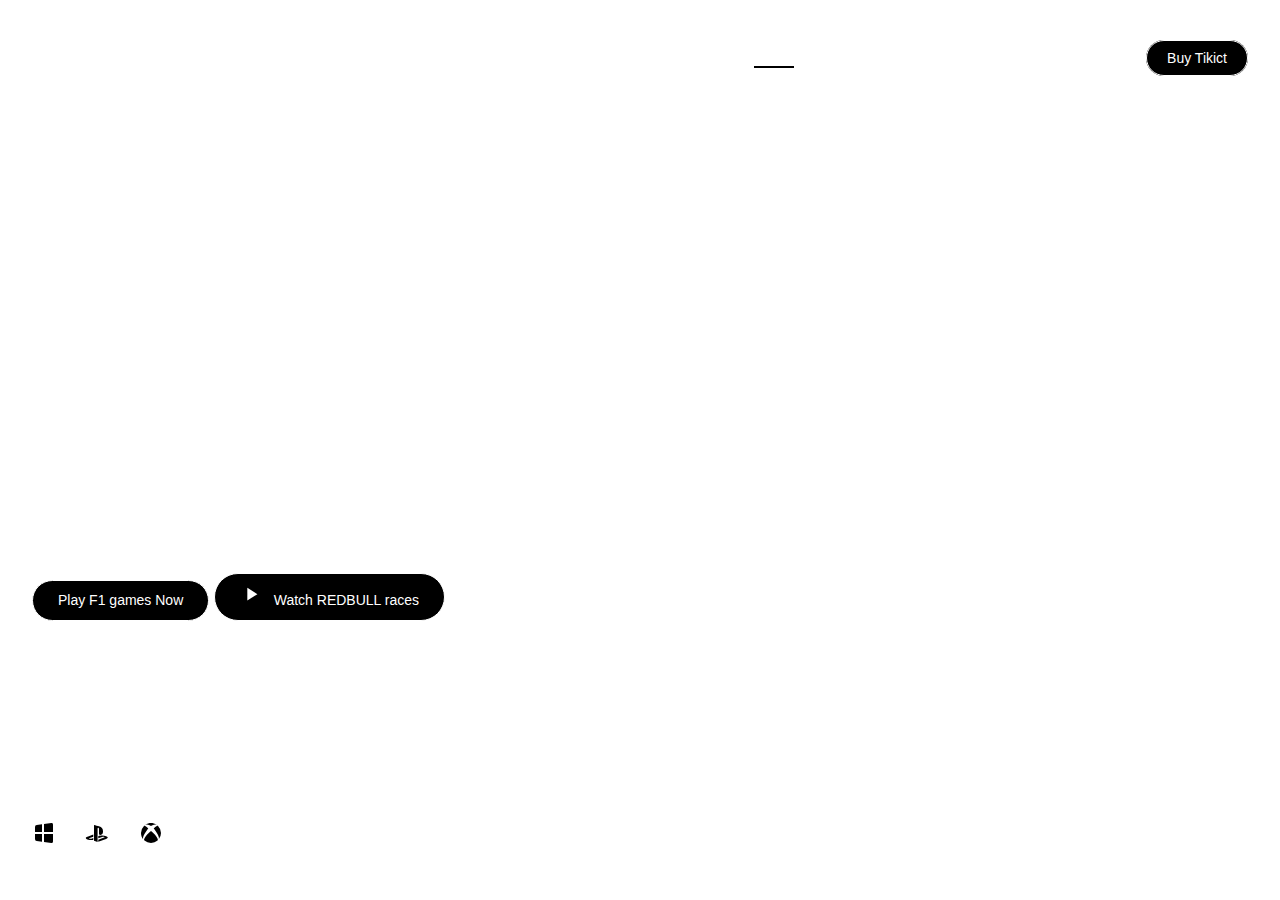
<file: redbull.html>
<!DOCTYPE html>
<html lang="en">
<head>
    <meta charset="UTF-8">
    <meta name="viewport" content="width=device-width, initial-scale=1.0">
    <title>f1</title>
    <link rel="stylesheet" href="redbull.css">
    <link rel="preconnect" href="https://fonts.googleapis.com">
<link rel="preconnect" href="https://fonts.gstatic.com" crossorigin>
<link href="https://fonts.googleapis.com/css2?family=Mochiy+Pop+P+One&family=Poppins:ital,wght@0,300;0,400;0,500;1,300;1,400;1,900&display=swap"
 rel="stylesheet">

 <link rel="stylesheet" href="https://cdnjs.cloudflare.com/ajax/libs/font-awesome/4.7.0/css/font-awesome.css" integrity="sha512-5A8nwdMOWrSz20fDsjczgUidUBR8liPYU+WymTZP1lmY9G6Oc7HlZv156XqnsgNUzTyMefFTcsFH/tnJE/+xBg==" 
 crossorigin="anonymous" referrerpolicy="no-referrer" />
    
</head>
<body>
<section class="hero">
    <div class="main-width">
        <header>
            <div class="logo">
                <h2><a href="#"> FORMULA 1</a></h2>
            </div>
            <nav>
                <ul>
                    <li class="active"><a href="index.html"> home</a></li>
                    <li><a href="news.html">news</a></li>
                    
                    <li><a href="https://mail.google.com/chat/u/0/#chat/home">chat</a></li>
                    <li class="btn"><a href="https://www.bing.com/ck/a?!&&p=65546ad0f3eda15fJmltdHM9MTcyMDEzNzYwMCZpZ3VpZD0zNTQ1ZTRiZi1lMjIyLTZlMTctMjBlNy1mNzU3ZTMzNjZmNzkmaW5zaWQ9NTE2Ng&ptn=3&ver=2&hsh=3&fclid=3545e4bf-e222-6e17-20e7-f757e3366f79&psq=formula+one+tickets&u=a1aHR0cHM6Ly90aWNrZXRzLmZvcm11bGExLmNvbS8&ntb=1">Buy Tikict</a></li>
                </ul>
            </nav>
        </header>
        <div class="content">
            <div class="main-text">
                <h6>Redbull race</h6>
                <h3> All about Rb F1</h3>
                <h1> REDBULL RACES</h1>
                <p> Red Bull Racing, currently competing as Oracle Red Bull Racing and also known simply as Red Bull or RBR. </p>
                <a href="https://apkpure.com/game"> Play F1 games Now  </a>
                <a href="https://www.bing.com/ck/a?!&&p=ac64c3808a82ab95JmltdHM9MTcyMDEzNzYwMCZpZ3VpZD0zNTQ1ZTRiZi1lMjIyLTZlMTctMjBlNy1mNzU3ZTMzNjZmNzkmaW5zaWQ9NTE1Nw&ptn=3&ver=2&hsh=3&fclid=3545e4bf-e222-6e17-20e7-f757e3366f79&psq=link+to+all+f1+races&u=a1aHR0cHM6Ly93d3cuanVzdHdhdGNoLmNvbS91cy9tb3RvcnNwb3J0L2Zvcm11bGEtMQ&ntb=1" class="cta"><svg xmlns="http://www.w3.org/2000/svg" width="22" height="22" viewBox="0 0 24 24"><path fill="currentColor" d="M8 5.14v14l11-7z"/></svg>Watch REDBULL races</a>
                
            </div>
            <div class="social">
              <a href="#"> <svg xmlns="http://www.w3.org/2000/svg" width="24" height="24" viewBox="0 0 24 24"><g fill="none"><path d="M24 0v24H0V0zM12.593 23.258l-.011.002l-.071.035l-.02.004l-.014-.004l-.071-.035c-.01-.004-.019-.001-.024.005l-.004.01l-.017.428l.005.02l.01.013l.104.074l.015.004l.012-.004l.104-.074l.012-.016l.004-.017l-.017-.427c-.002-.01-.009-.017-.017-.018m.265-.113l-.013.002l-.185.093l-.01.01l-.003.011l.018.43l.005.012l.008.007l.201.093c.012.004.023 0 .029-.008l.004-.014l-.034-.614c-.003-.012-.01-.02-.02-.022m-.715.002a.023.023 0 0 0-.027.006l-.006.014l-.034.614c0 .012.007.02.017.024l.015-.002l.201-.093l.01-.008l.004-.011l.017-.43l-.003-.012l-.01-.01z"/><path fill="currentColor" d="M21 13v7.434a1.5 1.5 0 0 1-1.553 1.499l-.133-.011L12 21.008V13zm-11 0v7.758l-5.248-.656A2 2 0 0 1 3 18.117V13zm9.314-10.922a1.5 1.5 0 0 1 1.68 1.355l.006.133V11h-9V2.992zM10 3.242V11H3V5.883a2 2 0 0 1 1.752-1.985z"/></g></svg></a> 
               
               <a href="#"> <svg xmlns="http://www.w3.org/2000/svg" width="24" height="24" viewBox="0 0 24 24"><path fill="currentColor" d="M22.585 17.011c-.43.543-1.483.93-1.483.93l-7.832 2.817V18.68l5.764-2.057c.654-.234.754-.566.223-.74c-.531-.175-1.492-.125-2.147.111l-3.84 1.354v-2.155l.221-.076s1.11-.393 2.67-.566c1.561-.172 3.472.024 4.972.593c1.69.535 1.88 1.323 1.452 1.866m-8.57-3.537V8.162c0-.624-.115-1.198-.7-1.36c-.447-.144-.725.272-.725.895V21l-3.583-1.139V4c1.523.283 3.743.953 4.936 1.355c3.035 1.043 4.064 2.342 4.064 5.267c0 2.851-1.758 3.932-3.992 2.852m-11.583 4.99c-1.736-.49-2.025-1.51-1.234-2.097c.731-.542 1.975-.95 1.975-.95l5.138-1.83v2.086l-3.698 1.325c-.653.234-.753.566-.223.74c.532.175 1.493.125 2.147-.11l1.774-.644v1.865l-.354.06c-1.774.29-3.663.169-5.525-.445"/></svg></a>
               <a href="#"> <svg xmlns="http://www.w3.org/2000/svg" width="24" height="24" viewBox="0 0 24 24"><path fill="currentColor" d="M5.42 19.528A9.956 9.956 0 0 0 12 22a9.967 9.967 0 0 0 6.585-2.472c1.564-1.594-3.597-7.258-6.585-9.515c-2.985 2.257-8.15 7.921-6.582 9.515m9.3-12.005c2.083 2.467 6.236 8.594 5.063 10.76A9.952 9.952 0 0 0 22 12.002a9.958 9.958 0 0 0-2.975-7.113s-.023-.018-.068-.035a.686.686 0 0 0-.234-.038c-.494 0-1.655.362-4.005 2.706M5.045 4.855c-.048.017-.068.034-.072.035A9.963 9.963 0 0 0 2 12.003c0 2.379.832 4.561 2.217 6.278C3.051 16.11 7.201 9.988 9.285 7.523C6.935 5.178 5.772 4.818 5.28 4.818a.604.604 0 0 0-.234.039zM12 4.959S9.546 3.523 7.63 3.455c-.753-.027-1.213.246-1.268.282C8.15 2.539 10.05 2 11.988 2H12c1.945 0 3.838.538 5.638 1.737c-.056-.038-.512-.31-1.266-.282c-1.917.068-4.372 1.5-4.372 1.5z"/></svg></a>

            </div>
        

        </div>
    

</section>
</body>
</html>
</file>
<file: contact.css>
body {
    background-color: rgb(68, 137, 177);
}

 .social a{
    display: inline-block;
    color: white;
    margin-right: 25px;
    font-size: 24px;
}

 .social a:hover {
    transform: scale(1.2);
    transition: .4s;
    color: blue;

}
h1 {
    color: white;
}
footer{
    color: white;
    background-color: #141e30;
    text-align: center;
}
</file>
<file: ferrari.css>
*{
    padding: 0;
    margin: 0;
    box-sizing: border-box;
    font-family: 'Poopins', sans-serif;
}

body {
    overflow-x: hidden;
}

.main-width {
    width: 1400px;
    max-width: 95%;
    margin: 0 auto;
}



.hero header .logo h2 a{
    display: block;
    font-size: 32px;
    font-weight: 600;
    text-decoration: none;
    color: rgb(255, 255, 255);
}

.hero header {
    display: flex;
    align-items: center;
    justify-content: space-between;
    padding: 40px 0 30px;
}

nav ul li {
    list-style: none;
    display: inline-block;
}

nav ul li a {
    text-decoration: none;
    color: rgb(255, 255, 255);
    margin-left: 60px;
    font-size: 15px;
    font-weight: 600;
    border-bottom: 2px solid transparent;
    transition: .4s;
}

nav ul li a:not(:last-child) a:hover,
nav ul li a:not(:last-child) a:focus{
    border-bottom:  2px solid black;
}

nav ul li.active a {
    border-bottom:  2px solid black;
}

nav ul li.btn a {
    background: black;
    color: white;
    border: 1px solid white;
    padding: 9px 20px ;
    border-radius: 30px;
    line-height: 1.4;
    font-size: 14px;
    font-weight: 500;
    margin-left: 150px;
}

nav ul li.btn:hover a {
    border: 1px solid black;
    color: black;
    background: white;
    transition: .4s;
}

.content {
    padding-top: 140px;
}

.content .main-text {
    position: relative;
    z-index: 2;
    margin-bottom: 50px;
}

.content .main-text h6 {
    font-size: 14px;
    font-weight: 400;
    color: rgb(255, 255, 255);
    margin-bottom: 40px;
}

.content .main-text h1 {
    font-size: 100px;
    line-height: 1;
    color: rgb(255, 255, 255);
    margin: 0px 0px 45px;
    font-family: 'Mochiy Pop P One', sans-serif;
}

.content .main-text h3 {
    font-size: 18px;
    font-weight: 600;
    color: rgb(255, 255, 255);
}

.content .main-text p {
    max-width: 100%;
    width: 480px;
    color: rgb(255, 255, 255);
    line-height: 1.8;
    font-size: 15px;
    margin-bottom: 50px;
}

.content .main-text a {
    display: inline-block;
    text-decoration: none;
    color: white;
    background: black;
    border: 1px solid white;
    padding: 9px 25px;
    line-height: 1.5;
    border-radius: 30px;
    font-size: 14px;
    font-weight: 500;
}

.content .main-text a:hover {
    transform: scale(1.2);
   border: 1px solid black;
   background: white;
    color: black;
    transition: .4s;
}

.content .main-text a.cta {
    display: inline-block;
    text-decoration: none;
    color: white;
    background: black;
    border: 1px solid white;
    padding: 9px 25px;
    line-height: 1.5;
    border-radius: 30px;
    font-size: 14px;
    font-weight: 500;
}

.content .main-text a.cta svg {
    margin-right: 12px;

}

.content .main-text a.cta:hover {
    color: black;
    background: white;
    border: 1px solid black;
    transition: .4s;
}

.content .social {
    position: relative;
    z-index: 2;
    margin-top: 200px;
    padding-bottom: 40px;
}

.content .social a{
    display: inline-block;
    color: black;
    margin-right: 25px;
    font-size: 24px;
}

.content .social a:hover {
    transform: scale(1.2);
    transition: .4s;
    color: white;

}

.image {
    position: absolute;
    width: 100%;
    height: 85%;
    bottom: 0;
    right: 0;
    text-align: right;
}

body {
   background-image: url(https://th.bing.com/th/id/R.a7a5973d921355ef71abd7a5b48c3848?rik=6xJq4z2%2bGfxxsQ&pid=ImgRaw&r=0);
    
}
</file>
<file: login.css>
*{
    margin: 0;
    padding: 0;
    box-sizing: border-box;
    font-family: "poppins", sans-serif;
}
body{
    display: flex;
    justify-content: center;
    align-items: center;
    min-height: 100vh;
    background: url(https://th.bing.com/th/id/OIP.i3PQFuL3DmwYkVAbBja_kgHaE8?rs=1&pid=ImgDetMain) no-repeat;
    background-size: cover;
    background-position: center;

}
.wrapper{
    width: 420px;
    background: transparent;
    border: 1PX solid rgb(235, 223, 223);
    backdrop-filter: blur(10px);
    color: white;
    border-radius: 12px;
    padding: 30PX 40PX;
}
.wrapper h1{
    font-size: 36px;
    text-align: center;
}
.wrapper .input-box{
    position: relative;
    width: 100%;
    height: 50px;
 
    margin: 30px 0;
}
.input-box input{
    width: 100%;
    height: 100%;
    background: transparent;
    border: none;
    outline: none;
    border: 1px solid  rgb(235, 223, 223);;
    border-radius: 40px;
    font-size: 16px;
    color: #fff;
    padding: 20px 45px 20px 20px;
}
.input-box input::placeholderP{
    color: white;
}
.input-box i{
    position: absolute;
    right: 20px;
    top: 30%;
    transform: translate(-50%);
    font-size: 20px;
}
.wrapper .remeber-forgot{
    display: flex;
    justify-content: space-between;
    font-size: 14.5px;
    margin: -15px 0 15px;
}
.remeber-forgot label input{
    accent-color: #fff;
    margin-right: 3px;
}
.remeber-forgot a{
    color: #fff;
    text-decoration: none;
}
.remeber-forgot a:hover{
    text-decoration: underline;
}
.wrapper .btn{
    width: 100%;
    height: 45px;
    background-color: #fff;
    border: none;
    outline: none;
    border-radius: 40px;
    box-shadow: 0 0 10px rgba(0, 0, 0 .1);
    cursor: pointer;
    font-size:16px;
    color: #333;
    font-weight: 600;
}
.wrapper .register-link{
    font-size: 14.5px;
    text-align: center;
    margin: 20px 0 15px;
}
.register-link p a{
    color: #fff;
    text-decoration: none;
    font-weight: 600;
}
.register-link p a:hover{
    text-decoration: underline;
}
</file>
<file: mac.css>
*{
    padding: 0;
    margin: 0;
    box-sizing: border-box;
    font-family: 'Poopins', sans-serif;
}

body {
    overflow-x: hidden;
}

.main-width {
    width: 1400px;
    max-width: 95%;
    margin: 0 auto;
}



.hero header .logo h2 a{
    display: block;
    font-size: 32px;
    font-weight: 600;
    text-decoration: none;
    color: rgb(255, 255, 255);
}

.hero header {
    display: flex;
    align-items: center;
    justify-content: space-between;
    padding: 40px 0 30px;
}

nav ul li {
    list-style: none;
    display: inline-block;
}

nav ul li a {
    text-decoration: none;
    color: rgb(255, 255, 255);
    margin-left: 60px;
    font-size: 15px;
    font-weight: 600;
    border-bottom: 2px solid transparent;
    transition: .4s;
}

nav ul li a:not(:last-child) a:hover,
nav ul li a:not(:last-child) a:focus{
    border-bottom:  2px solid black;
}

nav ul li.active a {
    border-bottom:  2px solid black;
}

nav ul li.btn a {
    background: black;
    color: white;
    border: 1px solid white;
    padding: 9px 20px ;
    border-radius: 30px;
    line-height: 1.4;
    font-size: 14px;
    font-weight: 500;
    margin-left: 150px;
}

nav ul li.btn:hover a {
    border: 1px solid black;
    color: black;
    background: white;
    transition: .4s;
}

.content {
    padding-top: 140px;
}

.content .main-text {
    position: relative;
    z-index: 2;
    margin-bottom: 50px;
}

.content .main-text h6 {
    font-size: 14px;
    font-weight: 400;
    color: rgb(255, 255, 255);
    margin-bottom: 40px;
}

.content .main-text h1 {
    font-size: 100px;
    line-height: 1;
    color: rgb(255, 255, 255);
    margin: 0px 0px 45px;
    font-family: 'Mochiy Pop P One', sans-serif;
}

.content .main-text h3 {
    font-size: 18px;
    font-weight: 600;
    color: rgb(255, 255, 255);
}

.content .main-text p {
    max-width: 100%;
    width: 480px;
    color: rgb(255, 255, 255);
    line-height: 1.8;
    font-size: 15px;
    margin-bottom: 50px;
}

.content .main-text a {
    display: inline-block;
    text-decoration: none;
    color: white;
    background: black;
    border: 1px solid white;
    padding: 9px 25px;
    line-height: 1.5;
    border-radius: 30px;
    font-size: 14px;
    font-weight: 500;
}

.content .main-text a:hover {
    transform: scale(1.2);
   border: 1px solid black;
   background: white;
    color: black;
    transition: .4s;
}

.content .main-text a.cta {
    display: inline-block;
    text-decoration: none;
    color: white;
    background: black;
    border: 1px solid white;
    padding: 9px 25px;
    line-height: 1.5;
    border-radius: 30px;
    font-size: 14px;
    font-weight: 500;
}

.content .main-text a.cta svg {
    margin-right: 12px;

}

.content .main-text a.cta:hover {
    color: black;
    background: white;
    border: 1px solid black;
    transition: .4s;
}

.content .social {
    position: relative;
    z-index: 2;
    margin-top: 200px;
    padding-bottom: 40px;
}

.content .social a{
    display: inline-block;
    color: black;
    margin-right: 25px;
    font-size: 24px;
}

.content .social a:hover {
    transform: scale(1.2);
    transition: .4s;
    color: white;

}

.image {
    position: absolute;
    width: 100%;
    height: 85%;
    bottom: 0;
    right: 0;
    text-align: right;
}

body {
   background-image: url(https://7sport.net/en/wp-content/uploads/2023/09/mclaren-1024x656.jpg);
   background-size: cover;
    
}
</file>
<file: mer.css>
*{
    padding: 0;
    margin: 0;
    box-sizing: border-box;
    font-family: 'Poopins', sans-serif;
}

body {
    overflow-x: hidden;
}

.main-width {
    width: 1400px;
    max-width: 95%;
    margin: 0 auto;
}



.hero header .logo h2 a{
    display: block;
    font-size: 32px;
    font-weight: 600;
    text-decoration: none;
    color: rgb(255, 255, 255);
}

.hero header {
    display: flex;
    align-items: center;
    justify-content: space-between;
    padding: 40px 0 30px;
}

nav ul li {
    list-style: none;
    display: inline-block;
}

nav ul li a {
    text-decoration: none;
    color: rgb(255, 255, 255);
    margin-left: 60px;
    font-size: 15px;
    font-weight: 600;
    border-bottom: 2px solid transparent;
    transition: .4s;
}

nav ul li a:not(:last-child) a:hover,
nav ul li a:not(:last-child) a:focus{
    border-bottom:  2px solid black;
}

nav ul li.active a {
    border-bottom:  2px solid black;
}

nav ul li.btn a {
    background: black;
    color: white;
    border: 1px solid white;
    padding: 9px 20px ;
    border-radius: 30px;
    line-height: 1.4;
    font-size: 14px;
    font-weight: 500;
    margin-left: 150px;
}

nav ul li.btn:hover a {
    border: 1px solid black;
    color: black;
    background: white;
    transition: .4s;
}

.content {
    padding-top: 140px;
}

.content .main-text {
    position: relative;
    z-index: 2;
    margin-bottom: 50px;
}

.content .main-text h6 {
    font-size: 14px;
    font-weight: 400;
    color: rgb(255, 255, 255);
    margin-bottom: 40px;
}

.content .main-text h1 {
    font-size: 100px;
    line-height: 1;
    color: rgb(255, 255, 255);
    margin: 0px 0px 45px;
    font-family: 'Mochiy Pop P One', sans-serif;
}

.content .main-text h3 {
    font-size: 18px;
    font-weight: 600;
    color: rgb(255, 255, 255);
}

.content .main-text p {
    max-width: 100%;
    width: 480px;
    color: rgb(255, 255, 255);
    line-height: 1.8;
    font-size: 15px;
    margin-bottom: 50px;
}

.content .main-text a {
    display: inline-block;
    text-decoration: none;
    color: white;
    background: black;
    border: 1px solid white;
    padding: 9px 25px;
    line-height: 1.5;
    border-radius: 30px;
    font-size: 14px;
    font-weight: 500;
}

.content .main-text a:hover {
    transform: scale(1.2);
   border: 1px solid black;
   background: white;
    color: black;
    transition: .4s;
}

.content .main-text a.cta {
    display: inline-block;
    text-decoration: none;
    color: white;
    background: black;
    border: 1px solid white;
    padding: 9px 25px;
    line-height: 1.5;
    border-radius: 30px;
    font-size: 14px;
    font-weight: 500;
}

.content .main-text a.cta svg {
    margin-right: 12px;

}

.content .main-text a.cta:hover {
    color: black;
    background: white;
    border: 1px solid black;
    transition: .4s;
}

.content .social {
    position: relative;
    z-index: 2;
    margin-top: 200px;
    padding-bottom: 40px;
}

.content .social a{
    display: inline-block;
    color: black;
    margin-right: 25px;
    font-size: 24px;
}

.content .social a:hover {
    transform: scale(1.2);
    transition: .4s;
    color: white;

}

.image {
    position: absolute;
    width: 100%;
    height: 85%;
    bottom: 0;
    right: 0;
    text-align: right;
}

body {
   background-image: url(https://www.hdcarwallpapers.com/download/mercedes_amg_f1_w12_e_performance_2021_4k_3-3840x2160.jpg);
   background-size: cover;
    
}
</file>
<file: news.css>
body{
    background-color: bisque;
}
</file>
<file: redbull.css>
*{
    padding: 0;
    margin: 0;
    box-sizing: border-box;
    font-family: 'Poopins', sans-serif;
}

body {
    overflow-x: hidden;
}

.main-width {
    width: 1400px;
    max-width: 95%;
    margin: 0 auto;
}



.hero header .logo h2 a{
    display: block;
    font-size: 32px;
    font-weight: 600;
    text-decoration: none;
    color: rgb(255, 255, 255);
}

.hero header {
    display: flex;
    align-items: center;
    justify-content: space-between;
    padding: 40px 0 30px;
}

nav ul li {
    list-style: none;
    display: inline-block;
}

nav ul li a {
    text-decoration: none;
    color: rgb(255, 255, 255);
    margin-left: 60px;
    font-size: 15px;
    font-weight: 600;
    border-bottom: 2px solid transparent;
    transition: .4s;
}

nav ul li a:not(:last-child) a:hover,
nav ul li a:not(:last-child) a:focus{
    border-bottom:  2px solid black;
}

nav ul li.active a {
    border-bottom:  2px solid black;
}

nav ul li.btn a {
    background: black;
    color: white;
    border: 1px solid white;
    padding: 9px 20px ;
    border-radius: 30px;
    line-height: 1.4;
    font-size: 14px;
    font-weight: 500;
    margin-left: 150px;
}

nav ul li.btn:hover a {
    border: 1px solid black;
    color: black;
    background: white;
    transition: .4s;
}

.content {
    padding-top: 140px;
}

.content .main-text {
    position: relative;
    z-index: 2;
    margin-bottom: 50px;
}

.content .main-text h6 {
    font-size: 14px;
    font-weight: 400;
    color: rgb(255, 255, 255);
    margin-bottom: 40px;
}

.content .main-text h1 {
    font-size: 100px;
    line-height: 1;
    color: rgb(255, 255, 255);
    margin: 0px 0px 45px;
    font-family: 'Mochiy Pop P One', sans-serif;
}

.content .main-text h3 {
    font-size: 18px;
    font-weight: 600;
    color: rgb(255, 255, 255);
}

.content .main-text p {
    max-width: 100%;
    width: 480px;
    color: rgb(255, 255, 255);
    line-height: 1.8;
    font-size: 15px;
    margin-bottom: 50px;
}

.content .main-text a {
    display: inline-block;
    text-decoration: none;
    color: white;
    background: black;
    border: 1px solid white;
    padding: 9px 25px;
    line-height: 1.5;
    border-radius: 30px;
    font-size: 14px;
    font-weight: 500;
}

.content .main-text a:hover {
    transform: scale(1.2);
   border: 1px solid black;
   background: white;
    color: black;
    transition: .4s;
}

.content .main-text a.cta {
    display: inline-block;
    text-decoration: none;
    color: white;
    background: black;
    border: 1px solid white;
    padding: 9px 25px;
    line-height: 1.5;
    border-radius: 30px;
    font-size: 14px;
    font-weight: 500;
}

.content .main-text a.cta svg {
    margin-right: 12px;

}

.content .main-text a.cta:hover {
    color: black;
    background: white;
    border: 1px solid black;
    transition: .4s;
}

.content .social {
    position: relative;
    z-index: 2;
    margin-top: 200px;
    padding-bottom: 40px;
}

.content .social a{
    display: inline-block;
    color: black;
    margin-right: 25px;
    font-size: 24px;
}

.content .social a:hover {
    transform: scale(1.2);
    transition: .4s;
    color: white;

}

.image {
    position: absolute;
    width: 100%;
    height: 85%;
    bottom: 0;
    right: 0;
    text-align: right;
}

body {
   background-image: url(https://th.bing.com/th/id/R.26f944c1af1342a19ea22ada594ae377?rik=f6QuXdHHY2TfRA&pid=ImgRaw&r=0);
    
}
</file>
